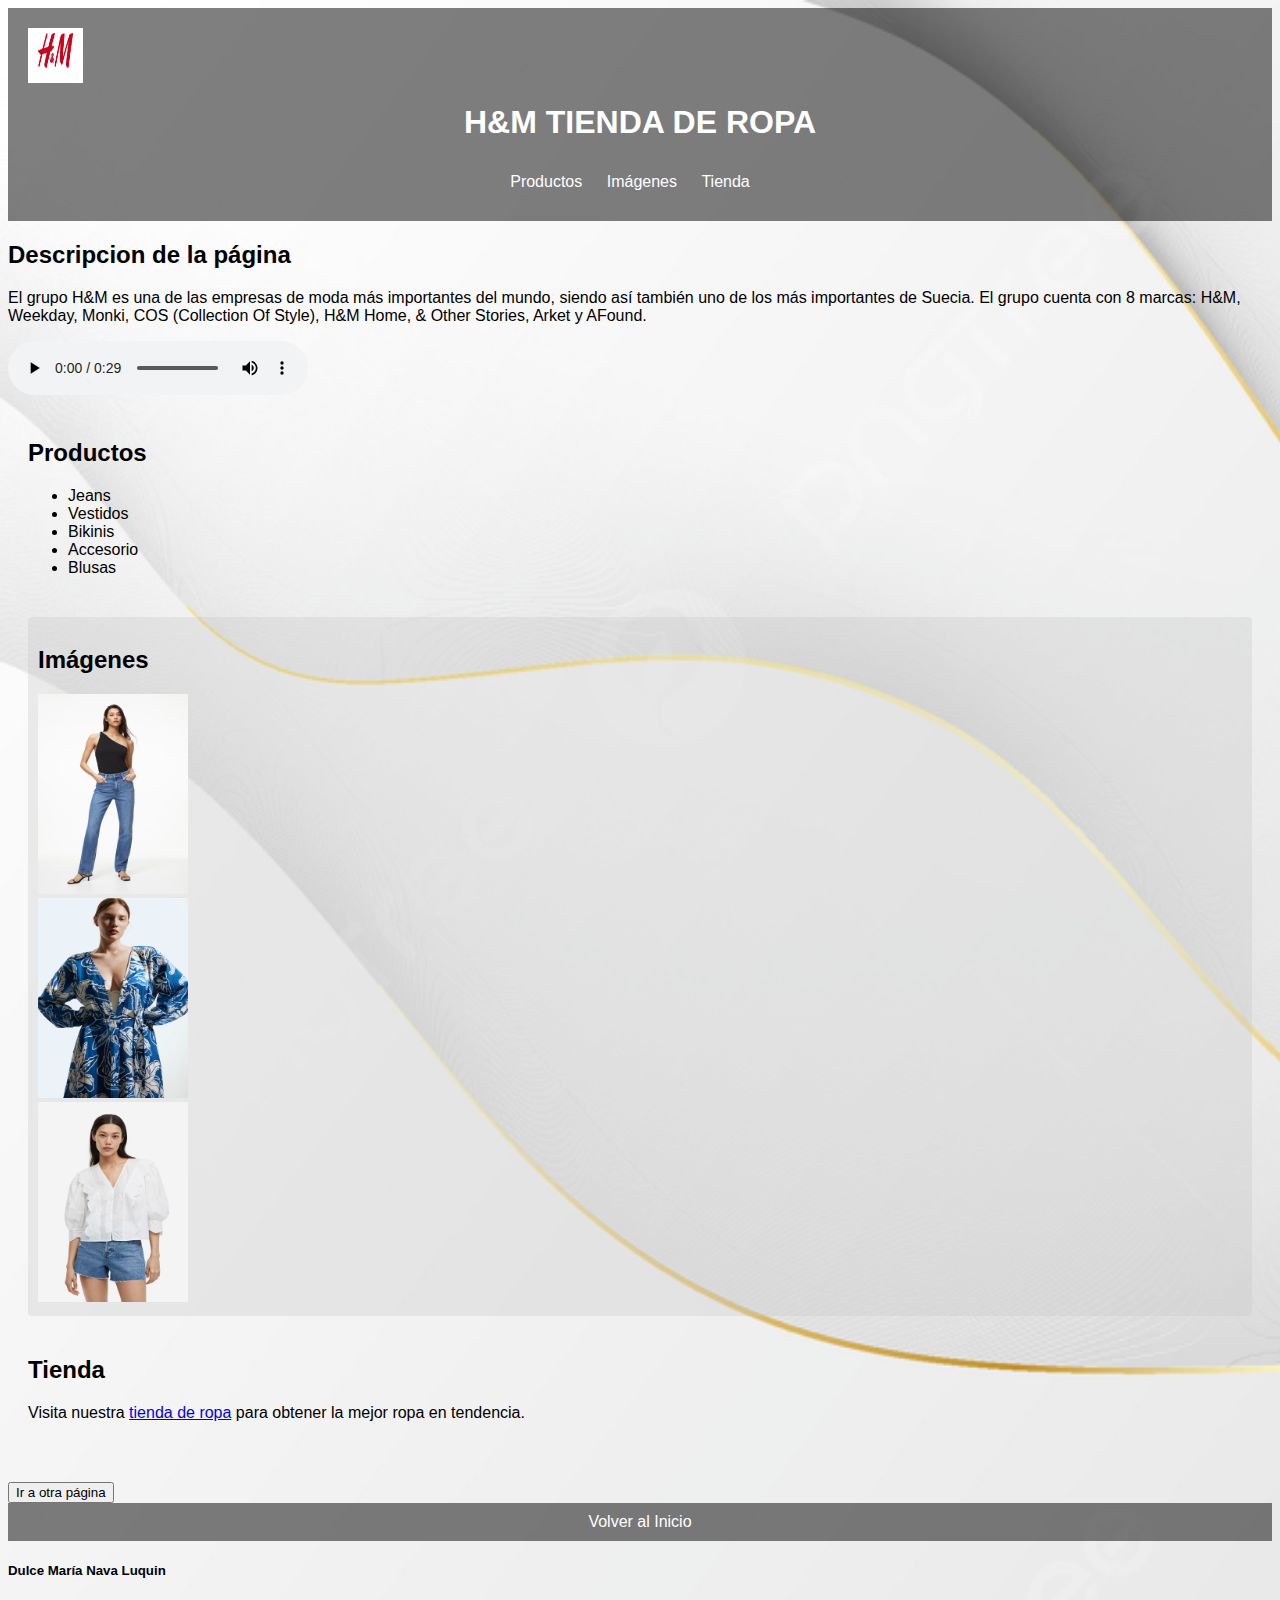
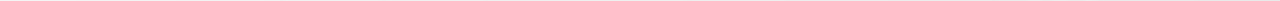
<file: index.html>
<!DOCTYPE html>
<html lang="en">

<head>
  <meta charset="UTF-8">
  <meta name="viewport" content="width=device-width, initial-scale=1.0">
  <title>Pagina</title>
  <link rel="stylesheet" href="index.css">
  <!-- Impotación de bootstrap, bootstrap es una libreia que ayuda a simplificar el desarrollo de diseño para las paginas-->
  <link href="https://cdn.jsdelivr.net/npm/bootstrap@5.3.2/dist/css/bootstrap.min.css" rel="stylesheet" integrity="sha384-T3c6CoIi6uLrA9TneNEoa7RxnatzjcDSCmG1MXxSR1GAsXEV/Dwwykc2MPK8M2HN" crossorigin="anonymous">
  <script src="exam.js"></script>
</head>

<body>
  <header>
    <div class="row">
      <div class="col-1" id="fondoImage1"><img id="image1" src="logo.png" alt="Imagen de tienda"></div>
      <div class="col-11"><h1 id="titleNav">H&M TIENDA DE ROPA</h1></div>
    </div>
    <div>
      <nav>
        <ul>
          <li><a href="#products">Productos</a></li>
          <li><a href="#images">Imágenes</a></li>
          <li><a href="#store">Tienda</a></li>
        </ul>
      </nav>
    </div>
  </header>

  <h2>Descripcion de la p&aacute;gina</h2>
  <p>El grupo H&M es una de las empresas de moda más importantes del mundo, siendo así también uno de los más
    importantes de Suecia. El grupo cuenta con 8 marcas: H&M, Weekday, Monki, COS (Collection Of Style), H&M Home, &
    Other Stories, Arket y AFound.</p>

    <audio controls>
      <source src="audio.weba" type="audio/mpeg">
    </audio>

  <main>
    <section id="products">
      <h2>Productos</h2>
      <!-- Aquí puedes agregar la lista de productos -->
      <ul>
        <li>Jeans</li>
        <li>Vestidos</li>
        <li>Bikinis</li>
        <li>Accesorio</li>
        <li>Blusas</li>
      </ul>
    </section>

    <section id="images">
      <h2>Imágenes</h2>
      <!-- Aquí puedes agregar tus imágenes -->
      <div class="row">
        <div class="col-4" id="cardImage">
          

        </div>
        <div class="col-4">
          <img id="image2" src="jean.jpg" alt="Imagen de Jeans">
        </div>
      </div>
      
      
      <div class="row">
        <div class="col-5" id="cardImage">
    </div>
    <div class="col-4">
      <img id="image3" src="vestido.jpg" alt="Imagen de vestido">
    </div>
  </div>

  <div class="row">
    <div class="col-6" id="cardImage">
</div>
<div class="col-4">
  <img id="image4" src="blusa.jpg" alt="Imagen de blusa">
</div>
</div>
 
    </section>

    <section id="store">
      <h2>Tienda</h2>
      <p>Visita nuestra <a href="https://www2.hm.com/es_mx/index.html">tienda de ropa</a> para obtener la mejor ropa en tendencia.
      </p>
    </section>
  </main>

<a href="otra_pagina.html"><button>Ir a otra página</button></a>

  <footer>
    <a href="#top">Volver al Inicio</a>
  </footer>
</body>

<h5>Dulce Mar&iacute;a Nava Luquin</h5>
</html>
</file>
<file: index.css>
body {
  font-family: Arial, sans-serif;
  background-image: url('mmm.jpg');
  background-size: cover;
  background-repeat: no-repeat;
}

header {
  background-color: rgba(0, 0, 0, 0.5);
  padding: 20px;
  text-align: center;
}

nav {
    padding: 10px;
}

nav ul {
  list-style-type: none;
  margin: 0;
  padding: 0;
  text-align: center;
}

nav ul li {
  display: inline;
  margin-right: 20px;
}

nav ul li a {
  text-decoration: none;
  color: white;
}

main {
  padding: 20px;
}

section {
  margin-bottom: 40px;
}

footer {
  background-color: rgba(0, 0, 0, 0.5); /* Fondo semi-transparente */
  padding: 10px;
  text-align: center;
}

footer a {
  text-decoration: none;
  color: white;
}
#image1 {
  width: 35px;
  height: 35px;
}

#fondoImage1 {
align-items: center;
background-color: #ffff;
padding: 5px;
width: 45px;
height: 45px;
}

#image2 {
  width: 150px;
  height: 200px;
}
#images{
  border-radius: 4px;
  padding: 10px;
  background-color: rgba(199, 198, 198, 0.322);
}
/* #cardImage{
  border: 1px solid 
} */
#titleNav {
  text-align: center;
  color: #ffff;
}

#image3 {
  width: 150px;
  height: 200px;
}

#image4 {
  width: 150px;
  height: 200px;
}
</file>
